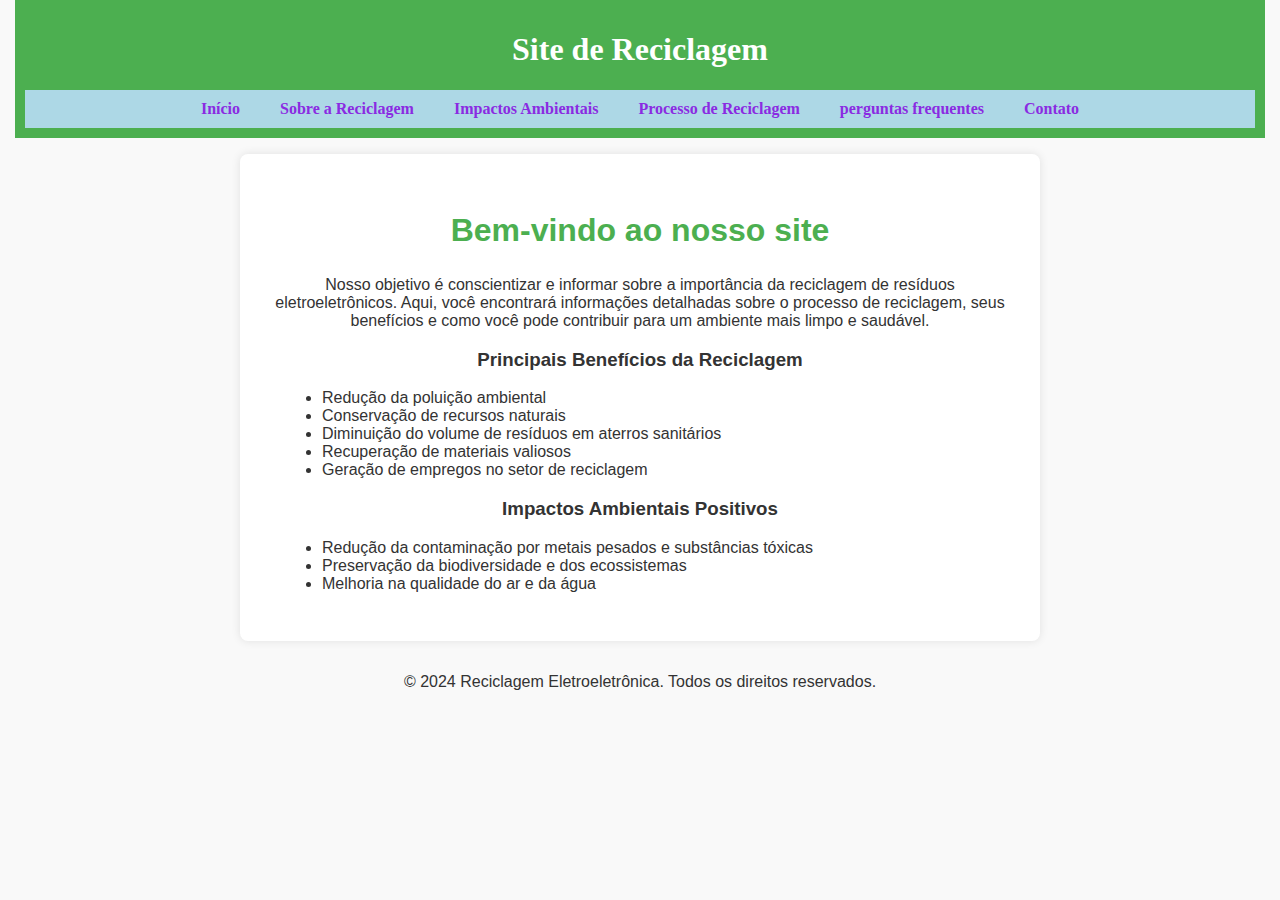
<file: Index.html>
<!DOCTYPE html>
<html lang="pt-br">
<head>
    <meta charset="UTF-8">
    <meta name="viewport" content="width=device-width, initial-scale=1.0">
    <title>Index</title>
    <link rel="stylesheet" href="css/responsive_Styles.css">
</head>
<body class="container">
    <header>
        <h1>Site de Reciclagem</h1>
        <nav >
            <ul>
                <li><a href="index.html">Início</a></li>
                <li><a href="sobre.html">Sobre a Reciclagem</a></li>
                <li><a href="impactos.html">Impactos Ambientais</a></li>
                <li><a href="processo.html">Processo de Reciclagem</a></li>
                <li><a href="perguntas_frequentes.html">perguntas frequentes</a></li>
                <li><a href="contato.html">Contato</a></li>
            </ul>
        </nav>
    </header>
    <main>
         <section id="inicio">
                <h2>Bem-vindo ao nosso site</h2>
            
            <p>Nosso objetivo é conscientizar e informar sobre a importância da reciclagem de resíduos eletroeletrônicos. Aqui, você encontrará informações detalhadas sobre o processo de reciclagem, seus benefícios e como você pode contribuir para um ambiente mais limpo e saudável.</p>
            <h3>Principais Benefícios da Reciclagem</h3>
            <ul>
                <li>Redução da poluição ambiental</li>
                <li>Conservação de recursos naturais</li>
                <li>Diminuição do volume de resíduos em aterros sanitários</li>
                <li>Recuperação de materiais valiosos</li>
                <li>Geração de empregos no setor de reciclagem</li>
            </ul>
            <h3>Impactos Ambientais Positivos</h3>
            <ul>
                <li>Redução da contaminação por metais pesados e substâncias tóxicas</li>
                <li>Preservação da biodiversidade e dos ecossistemas</li>
                <li>Melhoria na qualidade do ar e da água</li>
            </ul>
        </section>
    </main>

    <footer>
        <div class="container">
            <p>&copy; 2024 Reciclagem Eletroeletrônica. Todos os direitos reservados.</p>
        </div>
    </footer>
</body>
</html>
</file>
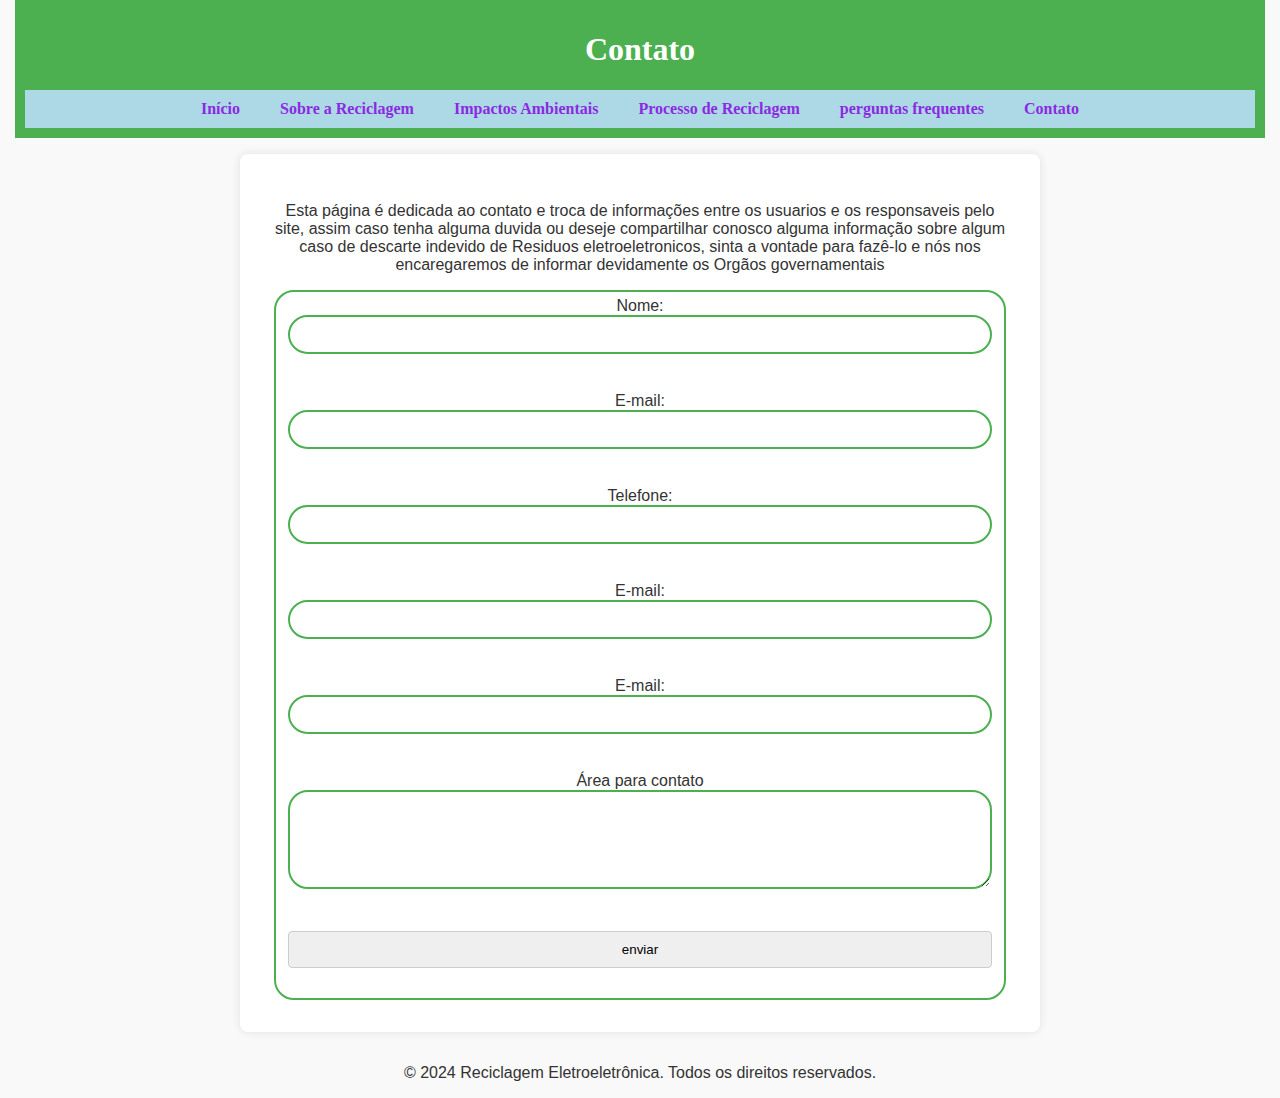
<file: contato.html>
<!DOCTYPE html>
<html lang="pt-br">
<head>
    <meta charset="UTF-8">
    <meta name="viewport" content="width=device-width, initial-scale=1.0">
    <title>Contato</title>
    <link rel="stylesheet" href="css/responsive_Styles.css">
</head>
<body class="container">
    <header>
        <h1>Contato</h1>
        <nav>
            <ul>
                <li><a href="index.html">Início</a></li>
                <li><a href="sobre.html">Sobre a Reciclagem</a></li>
                <li><a href="impactos.html">Impactos Ambientais</a></li>
                <li><a href="processo.html">Processo de Reciclagem</a></li>
                <li><a href="perguntas_frequentes.html">perguntas frequentes</a></li>
                <li><a href="contato.html">Contato</a></li>
            </ul>
        </nav>
    </header>
    <main>
        <section>
            <p>Esta página é dedicada ao contato e troca de informações entre os usuarios e os responsaveis pelo site, assim caso tenha alguma duvida ou deseje compartilhar conosco alguma informação sobre algum caso de descarte indevido de Residuos eletroeletronicos, sinta a vontade para fazê-lo e nós nos encaregaremos de informar devidamente os Orgãos governamentais </p>
        
            <form action="#" method="post">
                <fieldset class="i">
                    <label for="nome">Nome:</label>
                    <input type="text" name="nome" id="nome" class="i" required>
                    <br><br>
                    <label for="Email">E-mail:</label>
                    <input type="text" name="Email" id="Email" class="i" required>
                    <br><br>

                    <label for="Email">Telefone:</label>
                    <input type="text" name="Email" id="Email" class="i" required>
                    <br><br>

                    <label for="Email">E-mail:</label>
                    <input type="text" name="Email" id="Email" class="i" required>
                    <br><br>

                    <label for="Email">E-mail:</label>
                    <input type="text" name="Email" id="Email" class="i" required>
                    <br><br>

                    <label for="Area_de_texto">Área para contato</label>
                    <br>
                    <textarea name="Area_de_texto" id="Area_de_texto" rows="5" cols="50" class="i"></textarea>
                    <br>
                    <br>
                    <input type="submit" value="enviar">
                </fieldset>
            </form>
        </section>
    </main>
    <footer>
        <div class="container">
            <p>&copy; 2024 Reciclagem Eletroeletrônica. Todos os direitos reservados.</p>
        </div>
    </footer>
</body>
</html>
</file>
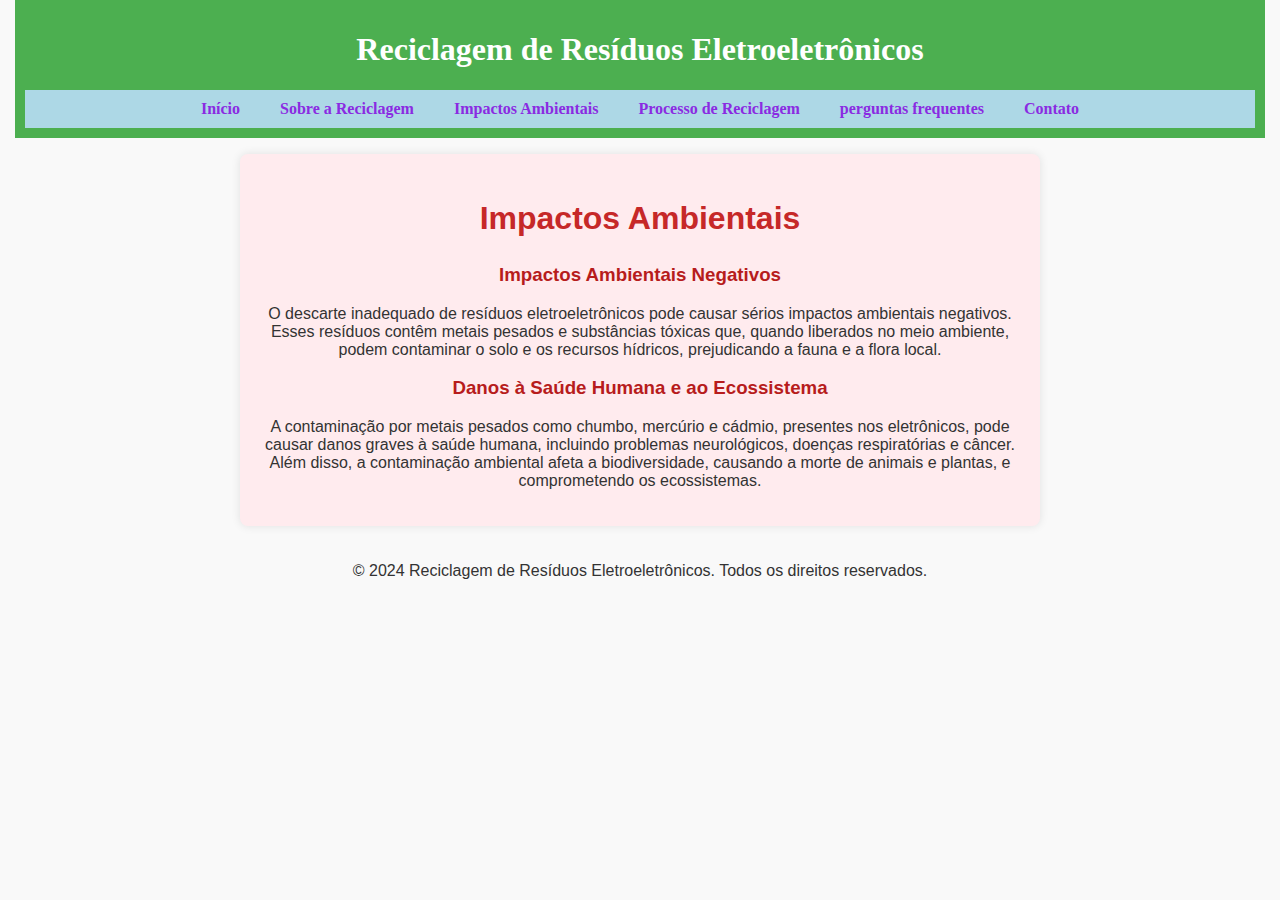
<file: impactos.html>
<!DOCTYPE html>
<html lang="pt-BR">
<head>
    <meta charset="UTF-8">
    <meta name="viewport" content="width=device-width, initial-scale=1.0">
    <title>Impactos Ambientais - Reciclagem de Resíduos Eletroeletrônicos</title>
    <link rel="stylesheet" href="css/responsive_Styles.css">
</head>
<body class="container">
    <header>
        <h1>Reciclagem de Resíduos Eletroeletrônicos</h1>
        <nav>
            <ul>
                <li><a href="index.html">Início</a></li>
                <li><a href="sobre.html">Sobre a Reciclagem</a></li>
                <li><a href="impactos.html">Impactos Ambientais</a></li>
                <li><a href="processo.html">Processo de Reciclagem</a></li>
                <li><a href="perguntas_frequentes.html">perguntas frequentes</a></li>
                <li><a href="contato.html">Contato</a></li>
            </ul>
        </nav>
    </header>
    <main>
        <section id="impactos">
            <h2>Impactos Ambientais</h2>
            <h3>Impactos Ambientais Negativos</h3>
            <p>O descarte inadequado de resíduos eletroeletrônicos pode causar sérios impactos ambientais negativos. Esses resíduos contêm metais pesados e substâncias tóxicas que, quando liberados no meio ambiente, podem contaminar o solo e os recursos hídricos, prejudicando a fauna e a flora local.</p>
            <h3>Danos à Saúde Humana e ao Ecossistema</h3>
            <p>A contaminação por metais pesados como chumbo, mercúrio e cádmio, presentes nos eletrônicos, pode causar danos graves à saúde humana, incluindo problemas neurológicos, doenças respiratórias e câncer. Além disso, a contaminação ambiental afeta a biodiversidade, causando a morte de animais e plantas, e comprometendo os ecossistemas.</p>
        </section>
    </main>
    <footer>
        <div class="container">
            <p>&copy; 2024 Reciclagem de Resíduos Eletroeletrônicos. Todos os direitos reservados.</p>
        </div>
    </footer>
</body>
</html>
</file>
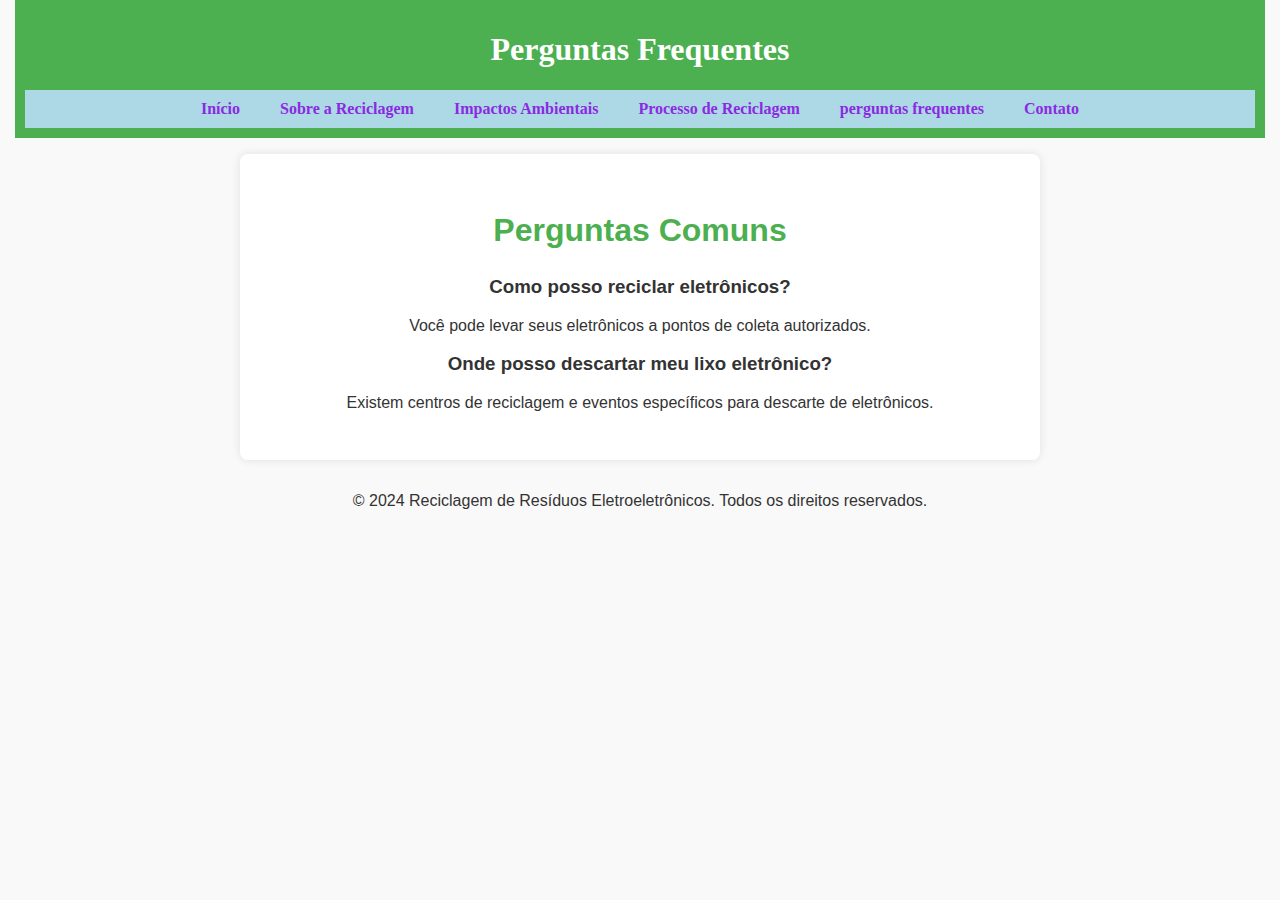
<file: perguntas_frequentes.html>
<!DOCTYPE html>
<html lang="pt-BR">
<head>
    <meta charset="UTF-8">
    <meta name="viewport" content="width=device-width, initial-scale=1.0">
    <title>FAQ</title>
    <link rel="stylesheet" href="css/responsive_Styles.css">
</head>
<body class="container">
    <header>
        <h1>Perguntas Frequentes</h1>
        <nav>
            <ul>
                <li><a href="index.html">Início</a></li>
                <li><a href="sobre.html">Sobre a Reciclagem</a></li>
                <li><a href="impactos.html">Impactos Ambientais</a></li>
                <li><a href="processo.html">Processo de Reciclagem</a></li>
                <li><a href="perguntas_frequentes.html">perguntas frequentes</a></li>
                <li><a href="contato.html">Contato</a></li>
            </ul>
        </nav>
    </header>
    <main>
        <section>
            <h2>Perguntas Comuns</h2>
            <h3>Como posso reciclar eletrônicos?</h3>
            <p>Você pode levar seus eletrônicos a pontos de coleta autorizados.</p>

            <h3>Onde posso descartar meu lixo eletrônico?</h3>
            <p>Existem centros de reciclagem e eventos específicos para descarte de eletrônicos.</p>
        </section>
    </main>
    <footer>
        <div class="container">
            <p>&copy; 2024 Reciclagem de Resíduos Eletroeletrônicos. Todos os direitos reservados.</p>
        </div>
    </footer>
</body>
</html>
</file>
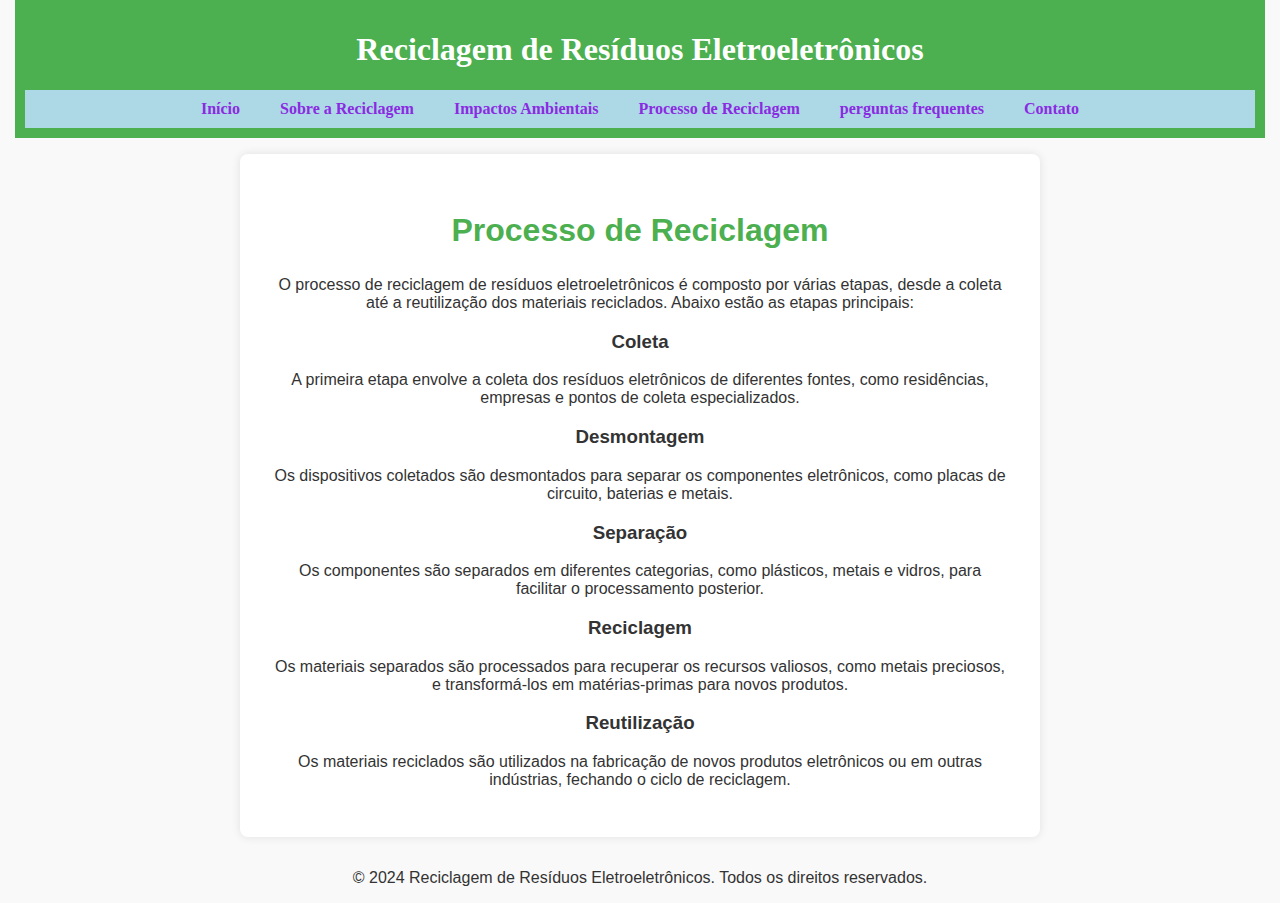
<file: processo.html>
<!DOCTYPE html>
<html lang="pt-BR">
<head>
    <meta charset="UTF-8">
    <meta name="viewport" content="width=device-width, initial-scale=1.0">
    <title>Processo de Reciclagem - Reciclagem de Resíduos Eletroeletrônicos</title>
    <link rel="stylesheet" href="css/responsive_Styles.css">
</head>
<body class="container">
    <header>
        <h1>Reciclagem de Resíduos Eletroeletrônicos</h1>
        <nav>
            <ul>
                <li><a href="index.html">Início</a></li>
                <li><a href="sobre.html">Sobre a Reciclagem</a></li>
                <li><a href="impactos.html">Impactos Ambientais</a></li>
                <li><a href="processo.html">Processo de Reciclagem</a></li>
                <li><a href="perguntas_frequentes.html">perguntas frequentes</a></li>
                <li><a href="contato.html">Contato</a></li>
            </ul>
        </nav>
    </header>
    <main>
        <section id="processo">
            <h2>Processo de Reciclagem</h2>
            <p>O processo de reciclagem de resíduos eletroeletrônicos é composto por várias etapas, desde a coleta até a reutilização dos materiais reciclados. Abaixo estão as etapas principais:</p>
            <h3>Coleta</h3>
            <p>A primeira etapa envolve a coleta dos resíduos eletrônicos de diferentes fontes, como residências, empresas e pontos de coleta especializados.</p>
            <h3>Desmontagem</h3>
            <p>Os dispositivos coletados são desmontados para separar os componentes eletrônicos, como placas de circuito, baterias e metais.</p>
            <h3>Separação</h3>
            <p>Os componentes são separados em diferentes categorias, como plásticos, metais e vidros, para facilitar o processamento posterior.</p>
            <h3>Reciclagem</h3>
            <p>Os materiais separados são processados para recuperar os recursos valiosos, como metais preciosos, e transformá-los em matérias-primas para novos produtos.</p>
            <h3>Reutilização</h3>
            <p>Os materiais reciclados são utilizados na fabricação de novos produtos eletrônicos ou em outras indústrias, fechando o ciclo de reciclagem.</p>
        </section>
    </main>
    <footer>
        <div class="container">
            <p>&copy; 2024 Reciclagem de Resíduos Eletroeletrônicos. Todos os direitos reservados.</p>
        </div>
    </footer>
</body>
</html>
</file>
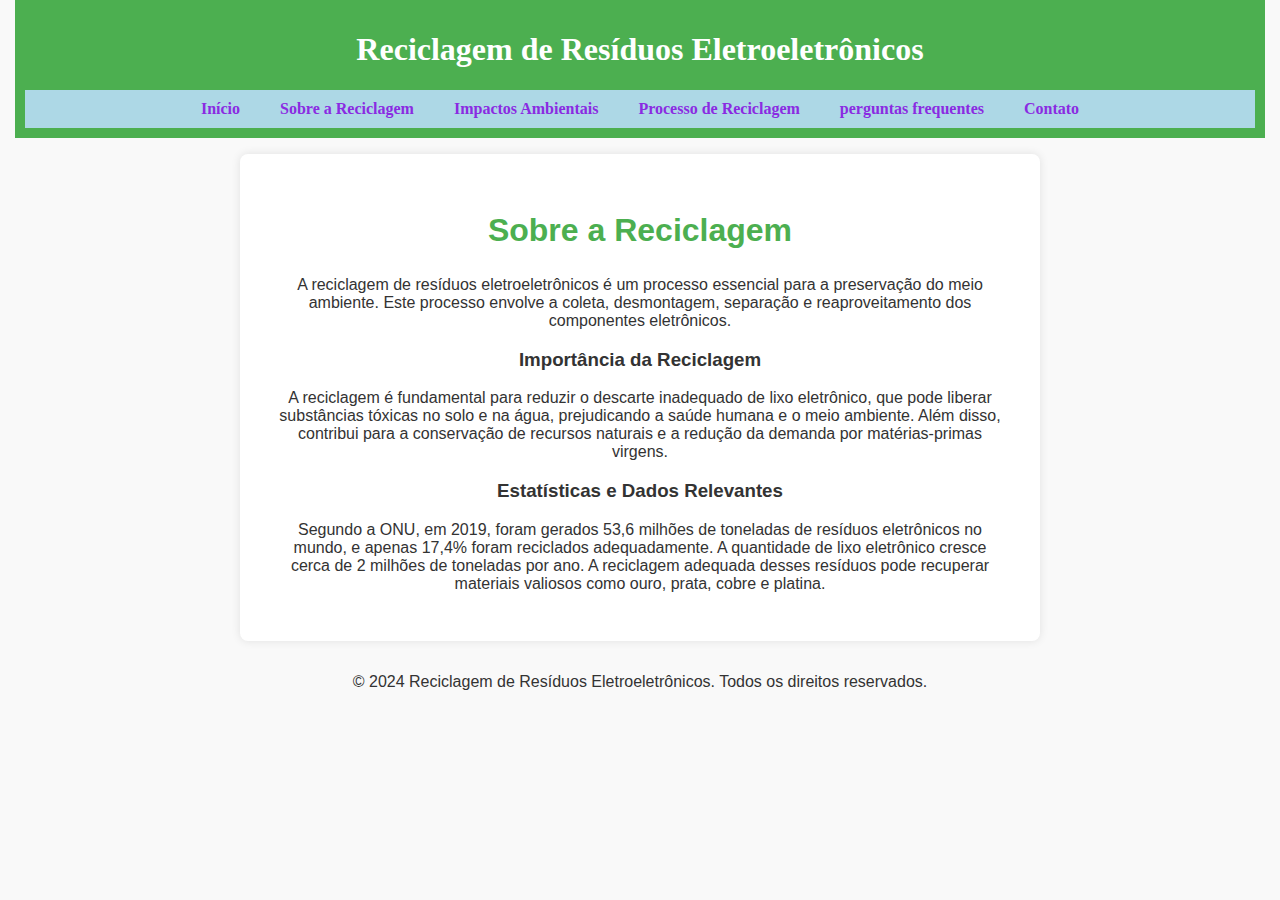
<file: sobre.html>
<!DOCTYPE html>
<html lang="pt-BR">
<head>
    <meta charset="UTF-8">
    <meta name="viewport" content="width=device-width, initial-scale=1.0">
    <title>Sobre a Reciclagem - Reciclagem de Resíduos Eletroeletrônicos</title>
    <link rel="stylesheet" href="css/responsive_Styles.css">
</head>
<body class="container">
    <header>
        <h1>Reciclagem de Resíduos Eletroeletrônicos</h1>
        <nav>
            <ul>
                <li><a href="index.html">Início</a></li>
                <li><a href="sobre.html">Sobre a Reciclagem</a></li>
                <li><a href="impactos.html">Impactos Ambientais</a></li>
                <li><a href="processo.html">Processo de Reciclagem</a></li>
                <li><a href="perguntas_frequentes.html">perguntas frequentes</a></li>
                <li><a href="contato.html">Contato</a></li>
            </ul>
        </nav>
    </header>
    <main>
        <section id="sobre">
            <h2>Sobre a Reciclagem</h2>
            <p>A reciclagem de resíduos eletroeletrônicos é um processo essencial para a preservação do meio ambiente. Este processo envolve a coleta, desmontagem, separação e reaproveitamento dos componentes eletrônicos.</p>
            <h3>Importância da Reciclagem</h3>
            <p>A reciclagem é fundamental para reduzir o descarte inadequado de lixo eletrônico, que pode liberar substâncias tóxicas no solo e na água, prejudicando a saúde humana e o meio ambiente. Além disso, contribui para a conservação de recursos naturais e a redução da demanda por matérias-primas virgens.</p>
            <h3>Estatísticas e Dados Relevantes</h3>
            <p>Segundo a ONU, em 2019, foram gerados 53,6 milhões de toneladas de resíduos eletrônicos no mundo, e apenas 17,4% foram reciclados adequadamente. A quantidade de lixo eletrônico cresce cerca de 2 milhões de toneladas por ano. A reciclagem adequada desses resíduos pode recuperar materiais valiosos como ouro, prata, cobre e platina.</p>
        </section>
    </main>
    <footer>
        <div class="container">
            <p>&copy; 2024 Reciclagem de Resíduos Eletroeletrônicos. Todos os direitos reservados.</p>
        </div>
    </footer>
</body>
</html>
</file>
<file: css/responsive_Styles.css>
.container {
    display: flex;
    flex-direction: column;
    align-items: center;
    padding: 0 15px;
}


header {
    text-align: center;
    font-family: 'Times New Roman', Times, serif;
    background-color: #4CAF50;
    color: white;
    padding: 10px;
    width: 100%;
    box-sizing: border-box;
}

h1{
    font-size: 2rem;
}

ul li {
    margin: 0 10px;
    text-align: justify;
}


nav {
    background-color: lightblue;
    padding: 10px;
    width: 100%;
    box-sizing: border-box;
}


nav ul {
    display: flex;
    justify-content: center;
    padding: 0;
    margin: 0;
    list-style-type: none;
}

nav ul li {
    margin: 0 10px;
}

nav ul li a {
    text-decoration: none;
    color: blueviolet;
    font-weight: bold;
    padding: 5px 10px;
}


body {
    font-family: 'Roboto', sans-serif;
    background-color: #f9f9f9;
    color: #333;
    margin: 0;
    padding: 0;
    text-align: center;
    font-size: 1rem;
}


main {
    width: 100%;
    display: flex;
    justify-content: center;
}

main section {
    padding: 2rem;
    margin: 1rem 0;
    max-width: 800px;
    background-color: white;
    border-radius: 8px;
    box-shadow: 0 0 10px rgba(0, 0, 0, 0.1);
    width: 100%;
    box-sizing: border-box;
}

h2 {
    color: #4CAF50;
    font-size: 2rem;
}


form {
    display: flex;
    flex-direction: column;
    align-items: stretch;
    width: 100%;
}


label {
    margin: 10px 0 5px;
}

input, textarea {
    padding: 10px;
    margin-bottom: 20px;
    border: 1px solid #ccc;
    border-radius: 4px;
    width: 100%;
    box-sizing: border-box;
}

button {
    padding: 10px;
    background-color: #4CAF50;
    color: white;
    border: none;
    border-radius: 4px;
    cursor: pointer;
}

button:hover {
    background-color: #45a049;
}


.i {
    border-radius: 20px;
    border: 2px solid #4CAF50;
    max-width: 100%;
    height: auto;
}

#impactos {
    background-color: #ffebee;
    padding: 20px;
    border-radius: 8px;
    margin-bottom: 20px;
    box-sizing: border-box;
    width: 100%;
}

#impactos h2 {
    color: #c62828;
}

#impactos h3 {
    color: #b71c1c;
}


@media (max-width: 768px) {
    nav ul {
        flex-direction: column;
        align-items: center;
    }

    nav ul li {
        margin: 5px 0;
    }

    main section {
        padding: 1rem;
    }

    button {
        padding: 8px;
    }
}

@media (max-width: 480px) {
    header, nav, main section {
        padding: 10px;
    }

    nav ul li a {
        margin-right: 10px;
        padding: 5px;
    }
}
</file>
